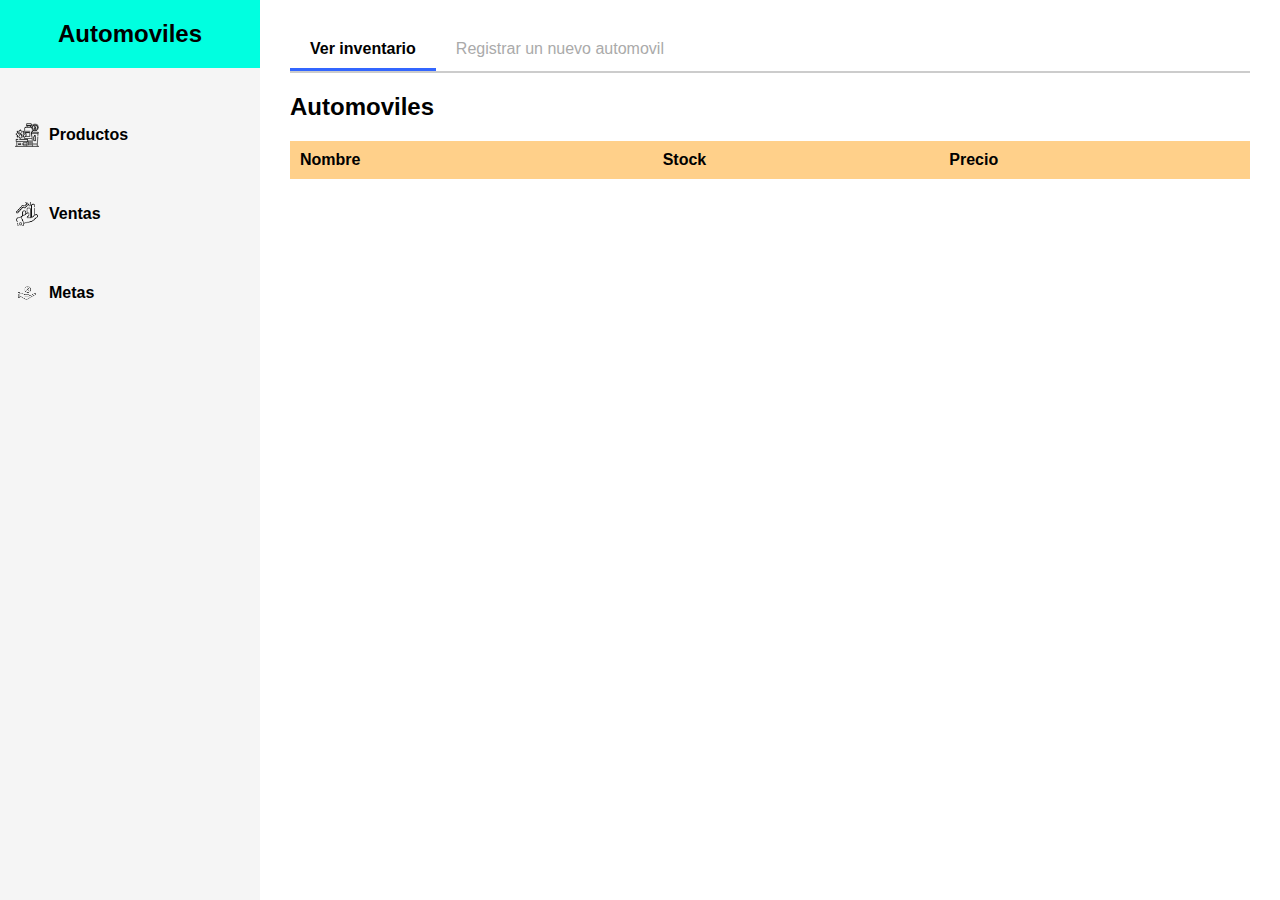
<file: index.html>
<!DOCTYPE html>
<html lang="es">
<head>
  <meta charset="UTF-8">
  <title>App Procesos</title>
  <link rel="stylesheet" href="style.css">
</head>
<body>
  <div class="contenedor">
    <aside class="sidebar">
      <div class="logo">Automoviles</div>
      <nav>
        <ul>
          <li><img src="icons/productos.png" alt="Productos" class="icono">Productos</li>
          <li><img src="icons/ventas.png" alt="Ventas" class="icono"> Ventas</li>
          <li><img src="icons/metas.png" alt="Metas" class="icono"> Metas</li>
        </ul>
      </nav>
    </aside>

    <main class="contenido">
        <header class="tabs" id="tabs-productos">
            <div class="tab activo" id="tab-inventario">Ver inventario</div>
            <div class="tab" id="tab-registro">Registrar un nuevo automovil</div>
        </header>

        <!-- Sección PRODUCTOS -->
        <section class="productos" id="seccion-inventario">
            <h2>Automoviles</h2>
            <table>
            <thead>
                <tr>
                <th>Nombre</th>
                <th>Stock</th>
                <th>Precio</th>
                </tr>
            </thead>
            <tbody id="tabla-productos">
                
            </tbody>
            </table>
        </section>

        <section class="formulario" id="seccion-registro" style="display: none;">
            <h2>Datos del Automovil</h2>
            <form id="formulario-producto">
            <label>Nombre</label>
            <input type="text" id="nombre" required>

            <label>Stock</label>
            <input type="number" id="stock" required>

            <label>Precio</label>
            <input type="number" id="precio" required step="0.01">

            <button type="submit" id="btn-anadir">Añadir producto</button>
            </form>
        </section>

        <!-- Sección VENTAS -->
        <section class="ventas" id="seccion-ventas" style="display: none;">
            <h2>Panel de Ventas</h2>
        </section>

        <!-- Sección METAS -->
        <section class="metas" id="seccion-metas" style="display: none;">
            <header class="tabs" id="tabs-metas">
                <div class="tab activo" id="tab-meta">Definir meta</div>
                <div class="tab" id="tab-estado-meta">Estado de la meta</div>
            </header>

            <section class="formulario" id="seccion-meta" style="display: none;">
              <h2>Definir la meta de automoviles</h2>
              <form id="formulario-meta">
                <label>Cantidad de Ingresos</label>
                <input type="number" id="ingresos" required>

                <label>Define el periodo</label>
                  <select id="periodo" required>
                    <option value="" disabled selected>Selecciona una opción</option>
                    <option value="semanal">Semanal</option>
                    <option value="dias">Por días</option>
                  </select>

                <button type="submit" id="btn-meta">Agregar meta</button>
              </form>
            </section>
            
            <section class="estado-metas" id="seccion-estado-meta" style="display: none;">

            </section>

        </section>
    </main>
  </div>

  <script src="script.js"></script>
</body>
</html>
</file>
<file: style.css>
* {
  margin: 0;
  padding: 0;
  box-sizing: border-box;
  font-family: 'Arial', sans-serif;
}

body {
  background-color: #f5f5f5;
}

.contenedor {
  display: flex;
  height: 100vh;
}

/* SIDEBAR completo */
.sidebar {
  width: 260px;
  background-color: #f5f5f5; /* gris claro */
  display: flex;
  flex-direction: column;
}

/* Encabezado "Minimarket" */
.logo {
  background-color: #00ffe0; /* verde celeste */
  font-size: 24px;
  font-weight: bold;
  color: black;
  padding: 20px;
  text-align: center;
  margin-bottom: 40px;
}

/* Lista de navegación */
.sidebar nav ul {
  list-style: none;
}

.sidebar nav ul li {
  margin-bottom: 25px;
  font-weight: bold;
  color: black;
  display: flex;
  align-items: center;
  gap: 10px;
  cursor: pointer;
  padding: 15px;
  transition: background-color 0.3s ease;
}

.sidebar nav ul li:hover {
  background-color: #c8c8c8;
  color: white;
}


.icono {
  width: 24px;
  height: 24px;
}

.contenido {
  flex: 1;
  background-color: white;
  padding: 30px;
}

.tabs {
  display: flex;
  border-bottom: 2px solid #ccc;
  margin-bottom: 20px;
}

.tab {
  padding: 10px 20px;
  cursor: pointer;
  color: #aaa;
}

.tab.activo {
  border-bottom: 3px solid #3366ff;
  color: black;
  font-weight: bold;
}

.productos h2,
.formulario h2 {
  margin-bottom: 20px;
}

table {
  width: 100%;
  border-collapse: collapse;
}

thead th {
  background-color: #ffd08a;
  padding: 10px;
  text-align: left;
}

tbody td {
  padding: 10px;
  border-bottom: 1px solid #eee;
}

tbody tr:nth-child(even) {
  background-color: #f2f2f2;
}

form {
  display: flex;
  flex-direction: column;
  gap: 15px;
  max-width: 400px;
}

input {
  padding: 8px;
  border: 1px solid #ccc;
  border-radius: 5px;
}

button {
  background-color: #90ee90;
  border: none;
  padding: 10px;
  font-weight: bold;
  border-radius: 5px;
  cursor: pointer;
  box-shadow: 1px 1px 3px rgba(0,0,0,0.3);
}

button:hover {
  background-color: #7ed87e;
}
</file>
